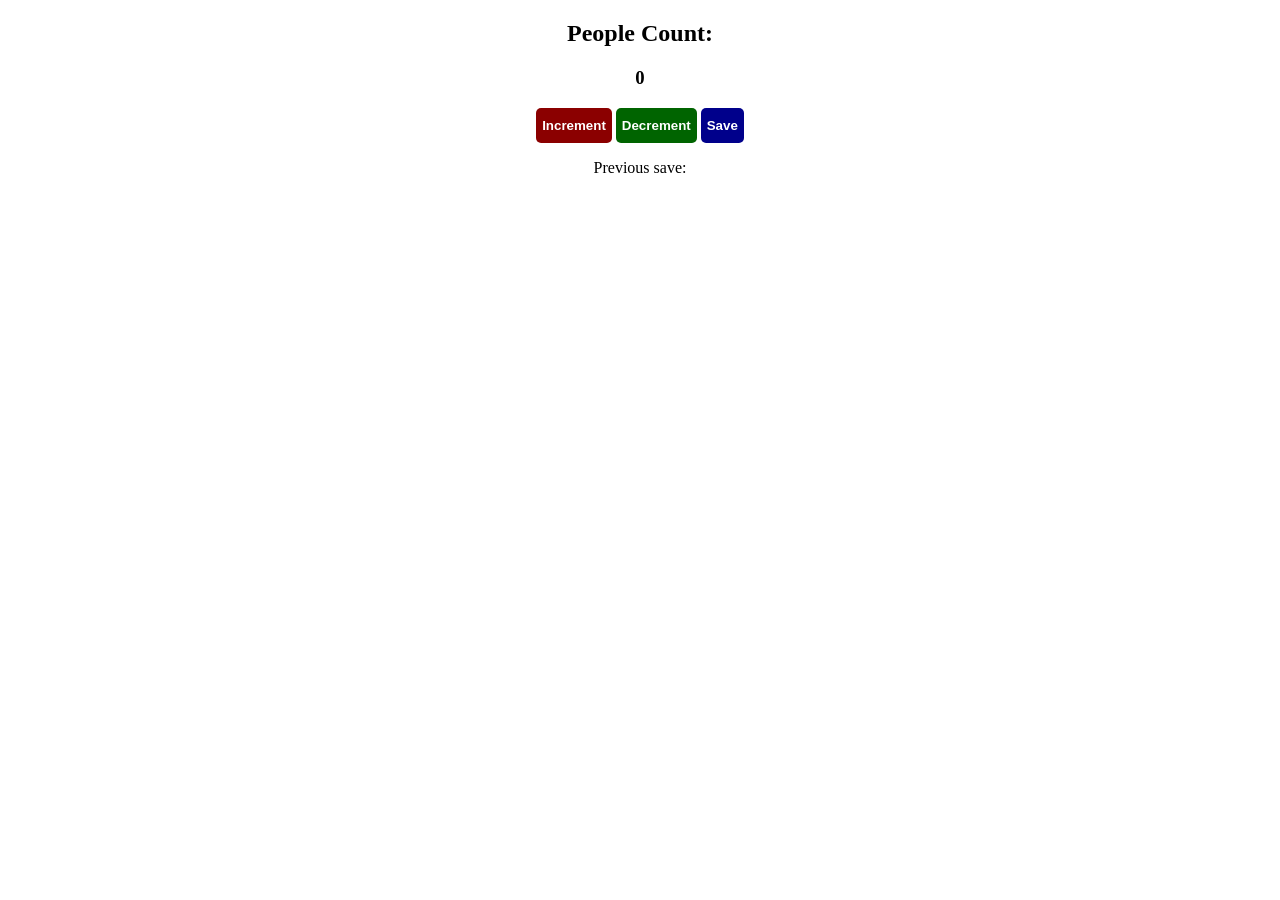
<file: MyPractice/1.Build a Passenger Counter/index.html>
<!DOCTYPE html>
<html>
    <head>
        <title>Passenger Counter</title>
        
        <link rel="stylesheet" href="style.css">
    </head>
    <body>
        <h2>People Count: </h2>
        <h3 id="count-el">0</h3>
        <button id="increment-btn" onclick="increment()">Increment</button>
        <button id="decrement-btn" onclick="decrement()">Decrement</button>
        <button id="save-btn" onclick="save()">Save</button>
        <p id="prev-el">Previous save: </p>
        <script src="script.js"></script>

    </body>
</html>
</file>
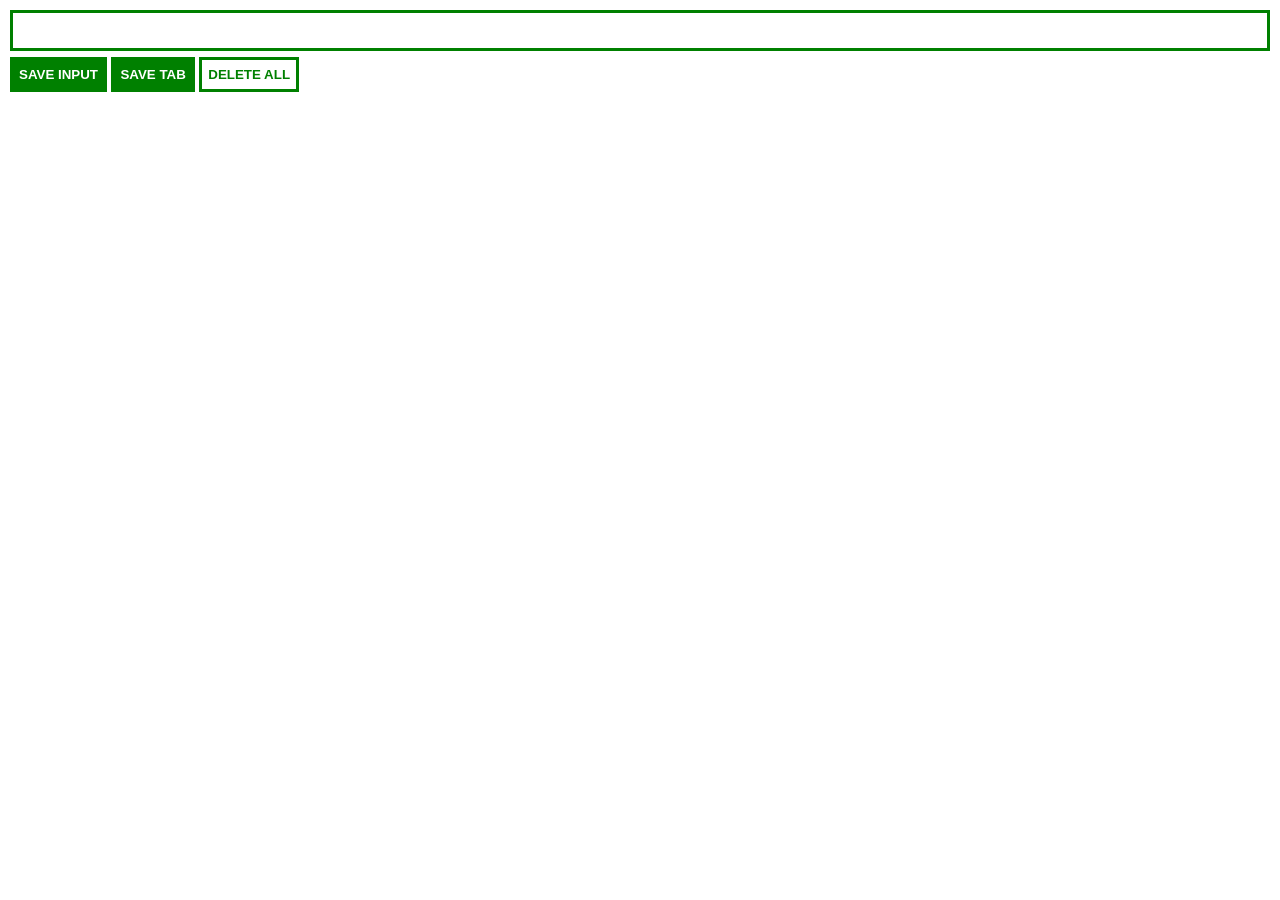
<file: MyPractice/3.Build a Chrome Extention/index.html>
<!DOCTYPE html>
<html>
    <head>
        <title>Chrome extention</title>
        <link rel="stylesheet" href="style.css">
    </head>
    <body>
        <input type="text" id="input-el">
        <button id="input-btn">SAVE INPUT</button>
        <button id="tab-btn">SAVE TAB</button>
        <button id="delete-btn">DELETE ALL</button>
        <ul id="ul-el"></ul>
        <script src="script.js"></script>
    </body>
</html>
</file>
<file: MyPractice/1.Build a Passenger Counter/style.css>
body{
    text-align: center;
}
button{
    border: none;
    border-radius: 5px;
    padding-top: 10px;
    padding-bottom: 10px;
    color: white;
    font-weight: bold;
    cursor: pointer;
}

#increment-btn{
    background-color: darkred;
}
#decrement-btn{
    background-color: darkgreen;
}
#save-btn{
    background-color: darkblue;
}
</file>
<file: MyPractice/3.Build a Chrome Extention/style.css>
body{
    margin: 0;
    padding: 10px;
    font-family: Arial, Helvetica, sans-serif;
    min-width: 400px;
}
input{
    padding: 10px ;
    width: 100%;
    box-sizing: border-box;
    border:solid   green;
    margin-bottom: 4px;
}
button{
    color: white;
    background-color: green;
    margin-top: 2px;
    margin-bottom: 2px;
    border: solid green;
    padding-top: 7px;
    padding-bottom: 7px;
    font-weight: bold;
    cursor: pointer;
}

#delete-btn{
    color: green;
    background-color: white;   
}

ul{
    list-style: none;
    padding-left: 2px;
}

li{
    margin-top: 2px;
    margin-bottom: 2px;
}

li a{
    color: green;
}
</file>
